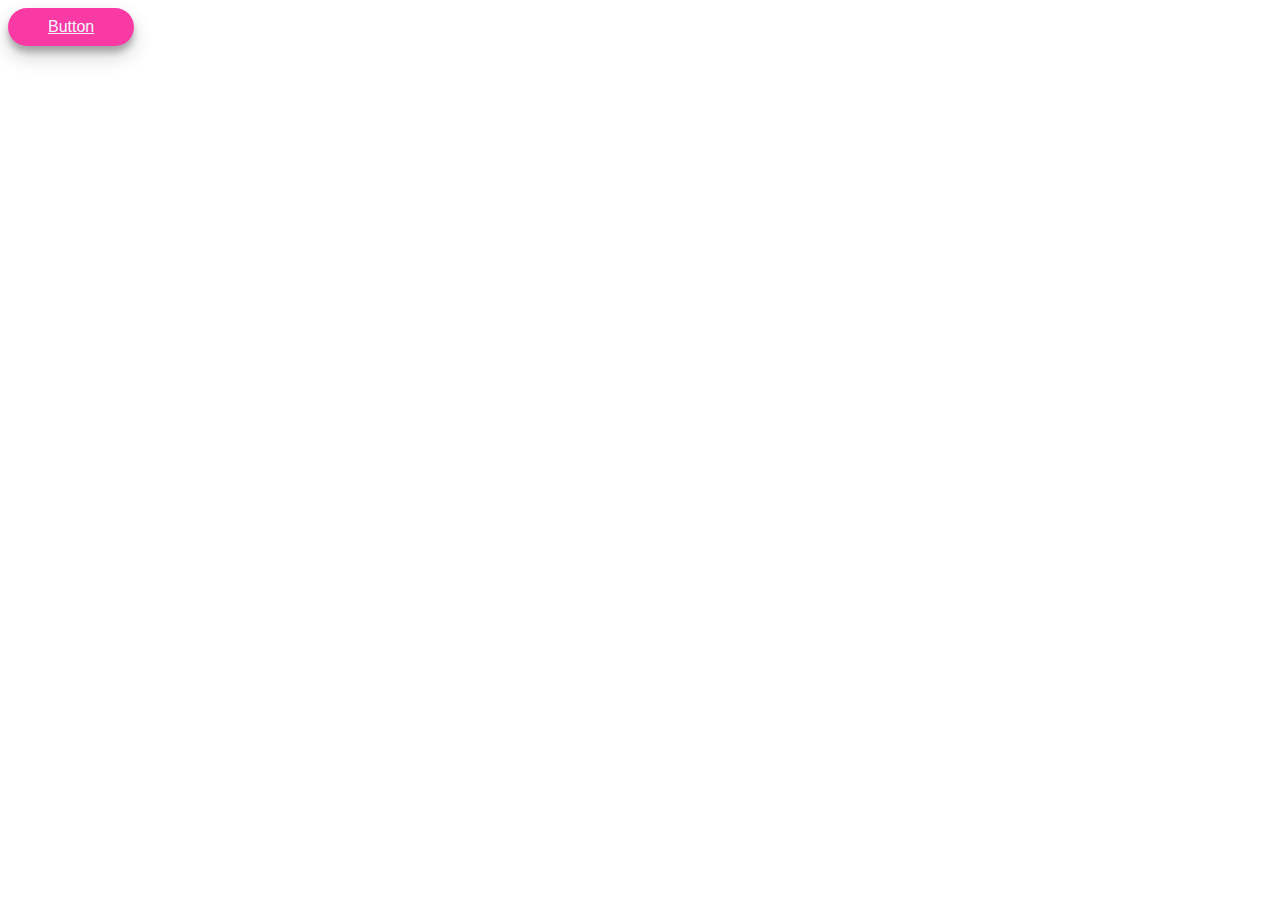
<file: Bottom/index.html>
<!DOCTYPE html>
<html lang="en">
<head>
    <meta charset="UTF-8">
    <meta http-equiv="X-UA-Compatible" content="IE=edge">
    <meta name="viewport" content="width=device-width, initial-scale=1.0">
    <link rel="stylesheet" href="style.css" />
    <title>Button</title>
</head>
<body>
    <div>
        <a class="button" href="#" target="_blank">Button</a>
    </div>
</body>
</html>
</file>
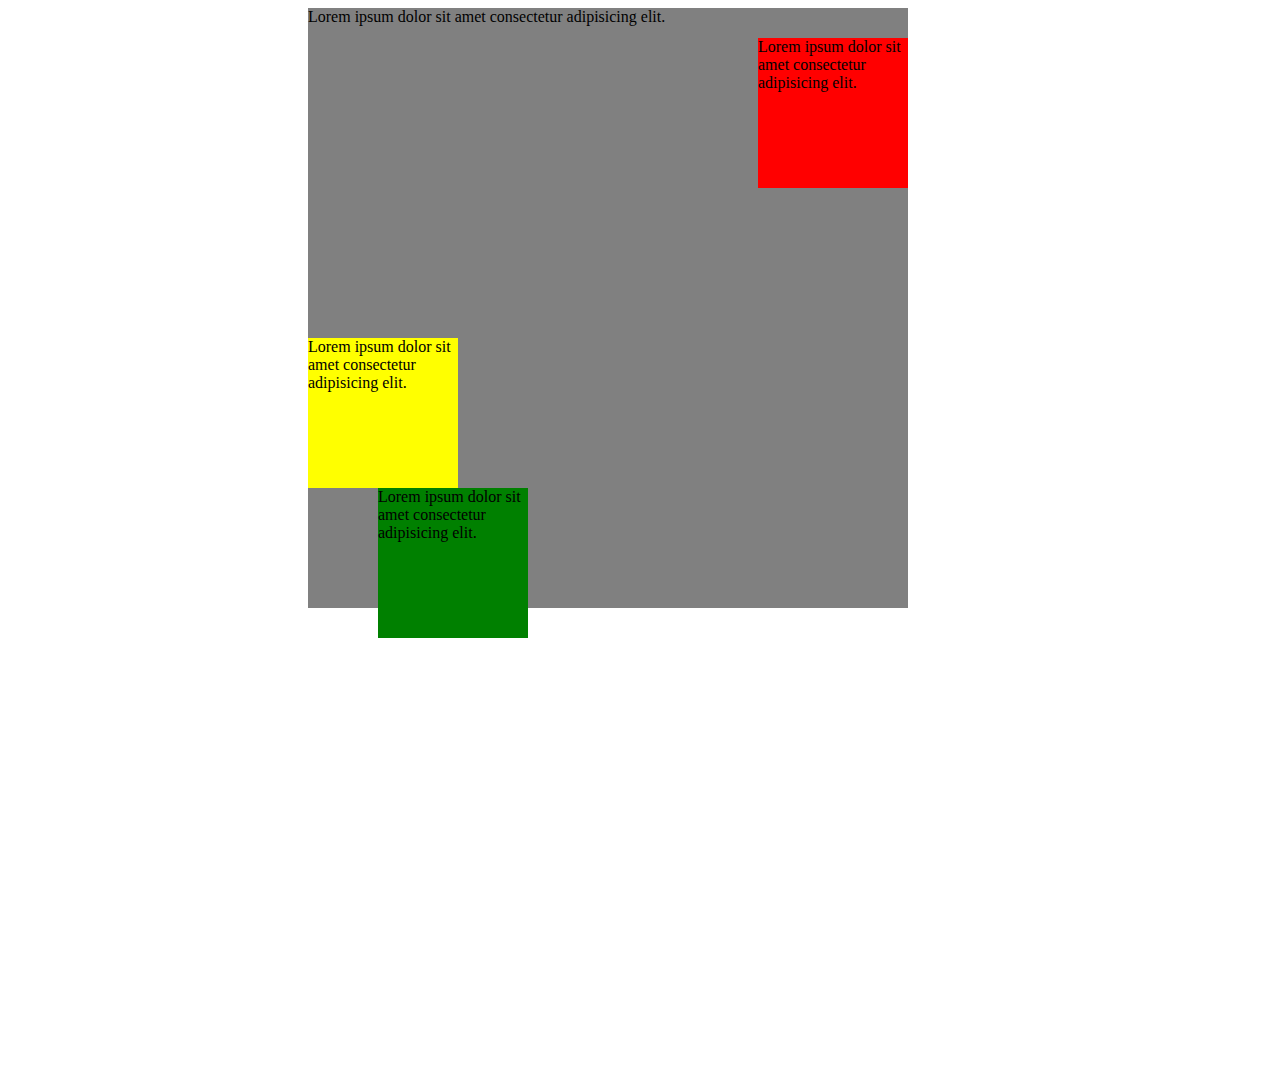
<file: Position/index.html>
<!DOCTYPE html>
<html lang="en">
<head>
  <meta charset="UTF-8">
  <meta http-equiv="X-UA-Compatible" content="IE=edge">
  <meta name="viewport" content="width=device-width, initial-scale=1.0">
  <title>Position</title>
  <link rel="stylesheet" href="./style.css">
</head>
<body>
  <div class="cuadro1">Lorem ipsum dolor sit amet consectetur adipisicing elit.</div>
  <div class="cuadro2">Lorem ipsum dolor sit amet consectetur adipisicing elit.</div>
  <div class="cuadro3">Lorem ipsum dolor sit amet consectetur adipisicing elit.</div>
  <div class="cuadro4">Lorem ipsum dolor sit amet consectetur adipisicing elit.</div>
</body>
</html>
</file>
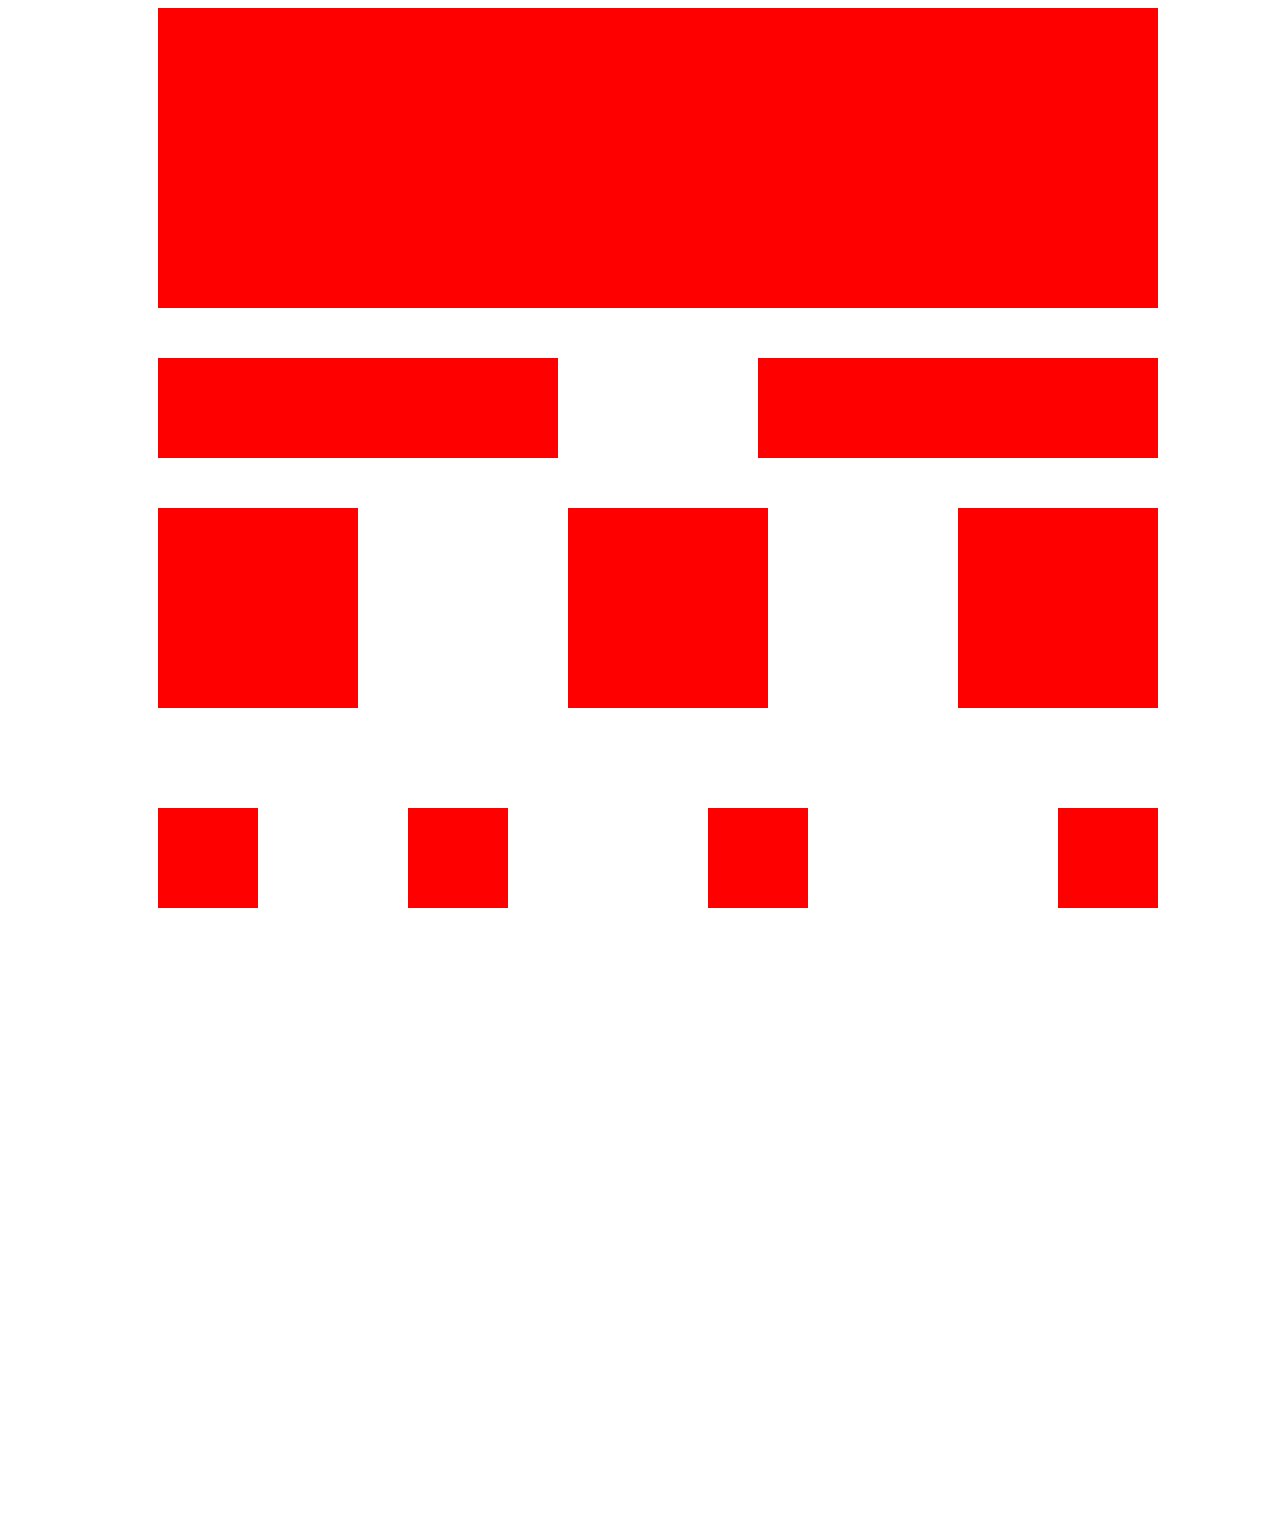
<file: Responsive/index.html>
<!DOCTYPE html>
<html lang="en">
<head>
  <meta charset="UTF-8">
  <meta http-equiv="X-UA-Compatible" content="IE=edge">
  <meta name="viewport" content="width=device-width, initial-scale=1.0">
  <link rel="stylesheet" href="./style.css">
  <title>Document</title>
</head>
<body>
  <div class="caja1"></div>
  <div class="caja2"></div>
  <div class="caja3"></div>
  <div class="caja4"></div>
  <div class="caja5"></div>
  <div class="caja6"></div>
  <div class="caja7"></div>
  <div class="caja8"></div>
  <div class="caja9"></div>
  <div class="caja10"></div>
</body>
</html>
</file>
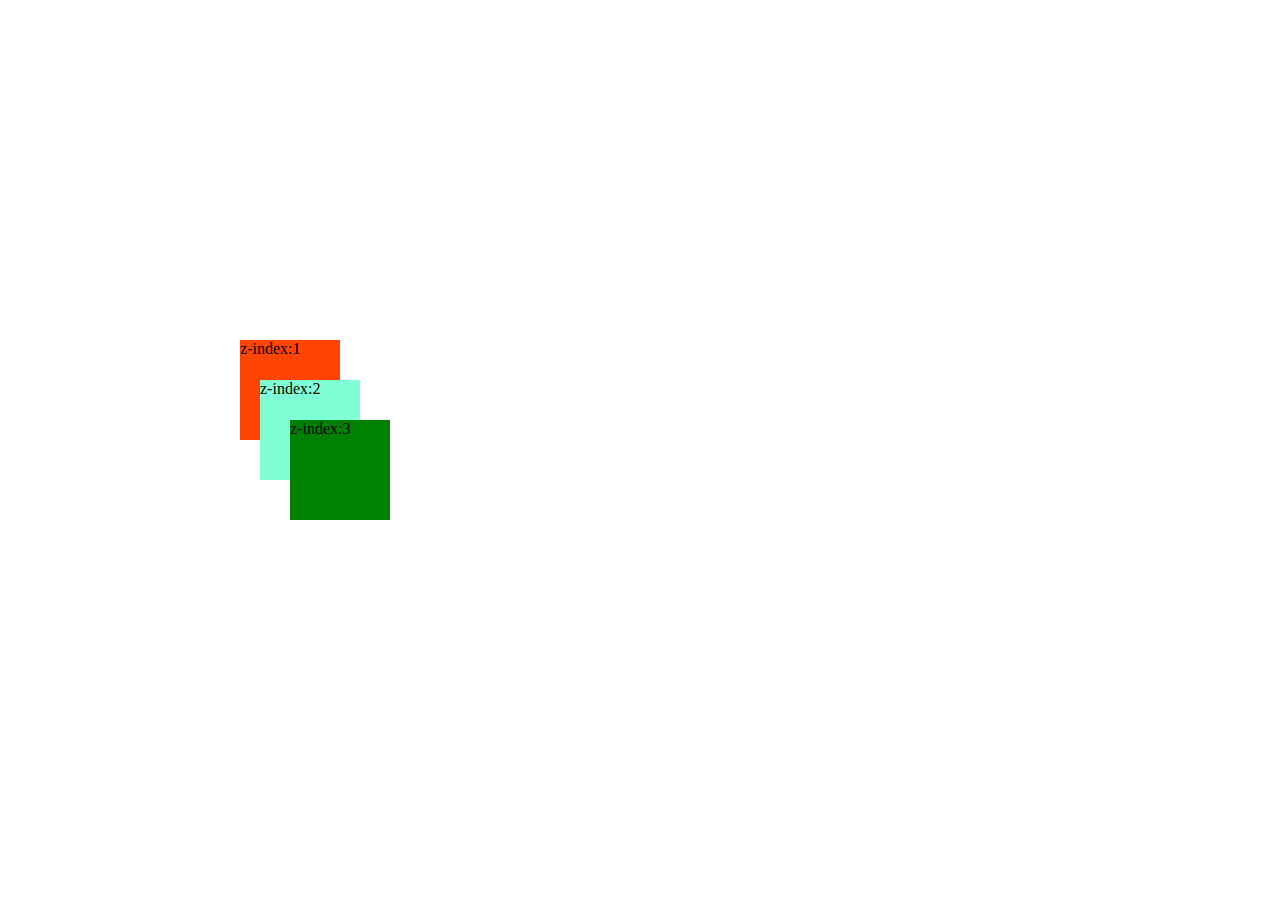
<file: Z-index/index.html>
<!DOCTYPE html>
<html lang="en">
<head>
  <meta charset="UTF-8">
  <meta http-equiv="X-UA-Compatible" content="IE=edge">
  <meta name="viewport" content="width=device-width, initial-scale=1.0">
  <title>Document</title>
  <link rel="stylesheet" href="./style.css">
</head>
<body>
  <div class="cubo3">z-index:3</div>
  <div class="cubo2">z-index:2</div>
  <div class="cubo1">z-index:1</div>
</body>
</html>
</file>
<file: Bottom/style.css>
.button {
  border-radius: 20px;
  border: none;
  box-shadow: 0 10px 20px rgba(0, 0, 0, 0.19), 0 6px 6px rgba(0, 0, 0, 0.23);
  cursor: pointer;
  display: inline-block;
  outline: 0;
  padding: 10px 40px;
  text-align: center;
  transition: all 0.3s ease;
  color: aliceblue;
  font-family: "Inter", sans-serif;
  background-color: rgb(250, 58, 164);
}

.button:hover {
  background-color: rgb(60, 198, 205);
}
</file>
<file: Position/style.css>
p{

  width: 40px;
}

.cuadro1{
  position: relative;
  width: 600px;
  height: 600px;
  left: 300px;
  background-color: gray;
}

.cuadro2{

  position: relative;
  width: 150px;
  height: 150px;
  background-color: red;
  left:750px;
  top: -570px;
}

.cuadro3{

  position: relative;
  width: 150px;
  height: 150px;
  background-color: yellow;
  left: 300px;
  top: -420px;
}

.cuadro4{

  position: relative;
  width: 150px;
  height: 150px;
  background-color: green;
  left: 370px;
  top: -420px;
}
</file>
<file: Responsive/style.css>
.caja1{

  position: relative;
  left: 150px;
  width: 1000px;
  height: 300px;
  background-color: red;
}

.caja2{

  position: relative;
  left: 750px;
  width: 400px;
  height: 100px;
  background-color: red;
  bottom: -50px;
}

.caja3{

  position: relative;
  left: 150px;
  width: 400px;
  height: 100px;
  background-color: red;
  top: -50px;
}

.caja4{

  position: relative;
  left: 950px;
  width: 200px;
  height: 200px;
  background-color: red;
}

.caja5{

  position: relative;
    left: 560px;
    width: 200px;
    height: 200px;
    background-color: red;
    top: -200px;
}

.caja6{

  position: relative;
  left: 150px;
  width: 200px;
  height: 200px;
  background-color: red;
  top: -400px;
}

.caja7{

  position: relative;
  left: 150px;
  width: 100px;
  height: 100px;
  background-color: red;
  top: -300px;
}

.caja8{

  position: relative;
  left: 400px;
  width: 100px;
  height: 100px;
  background-color: red;
  top: -400px;
}

.caja9{

  position: relative;
  left: 700px;
  width: 100px;
  height: 100px;
  background-color: red;
  top: -500px;
}

.caja10{

  position: relative;
  left: 1050px;
  width: 100px;
  height: 100px;
  background-color: red;
  top: -600px;
}
</file>
<file: Z-index/style.css>
.cubo3{

  position: absolute;
  width: 100px;
  height: 100px;
  background-color:green;
  left: 290px;
  bottom: 380px;
  z-index: 3;
}

.cubo2{

  position: absolute;
  width: 100px;
  height: 100px;
  bottom: 420px;
  background-color: aquamarine;
  left: 260px;
  z-index: 2;
}

.cubo1{
  position: absolute;
  width: 100px;
  height: 100px;
  background-color: orangered;
  bottom: 460px;
  left: 240px;
  z-index: 1;
}
</file>
